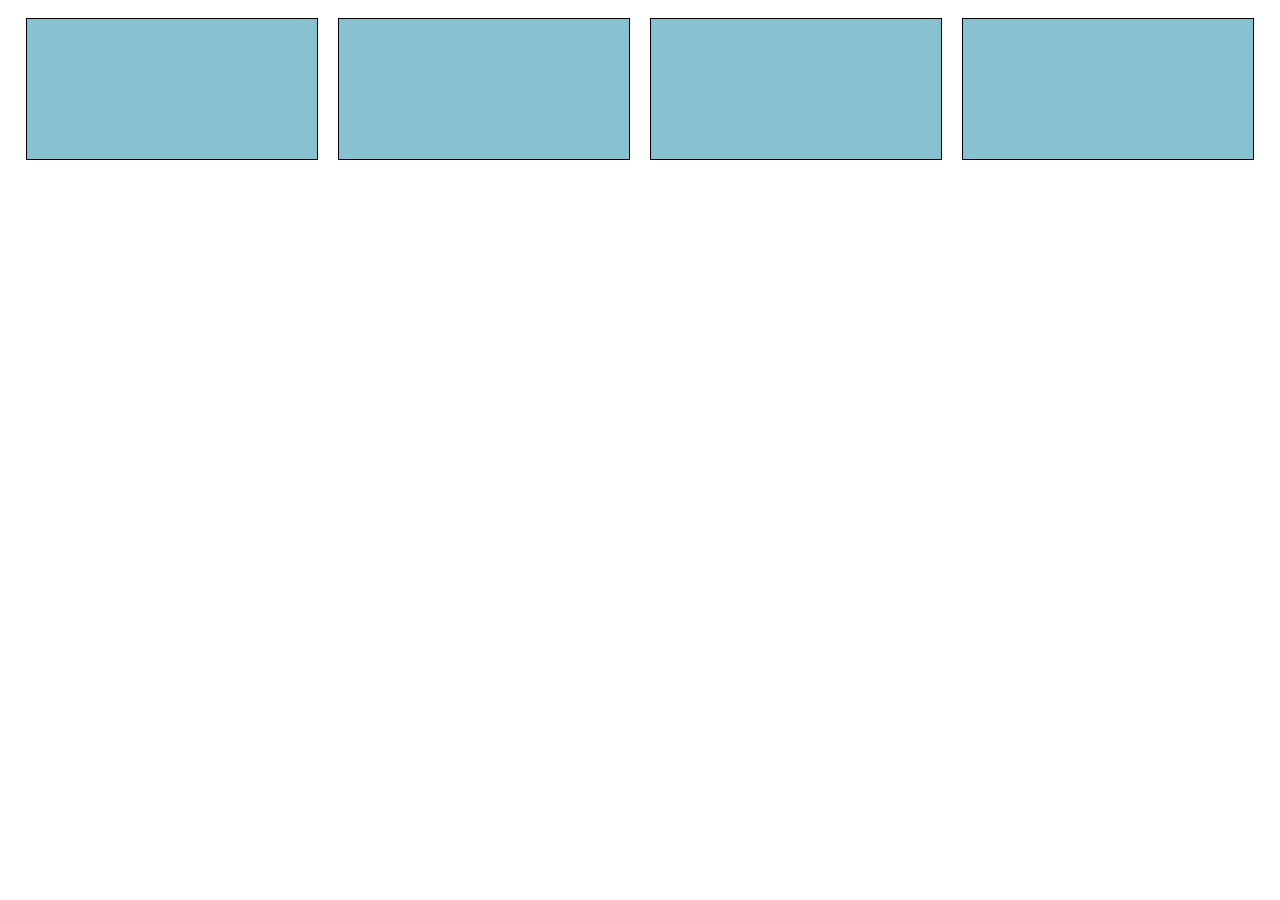
<file: job03/index.html>
<!DOCTYPE html>
<html lang="en">
<head>
    <meta charset="UTF-8">
    <meta name="viewport" content="width=device-width, initial-scale=1.0">
    <title>Document</title>
    <link rel="stylesheet" href="style.css">
</head>
<body>
    <div class="cube"</div>
    <section class="1"></section>
    <section class="2"></section>
    <section class="3"></section>
    <section class="4"></section>
</body>
</html>
</file>
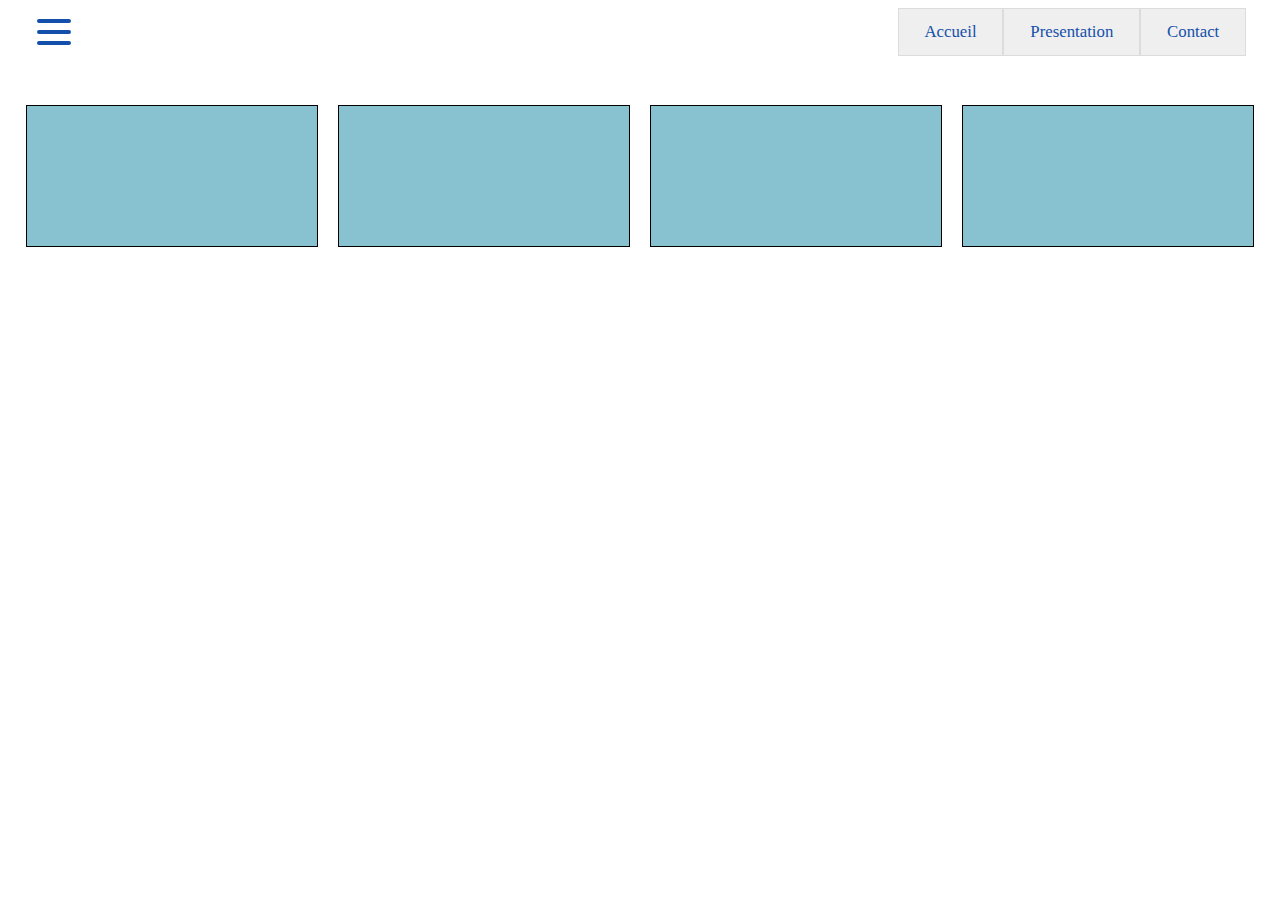
<file: job04/index.html>
<!DOCTYPE html>
<html lang="en">
<head>
    <meta charset="UTF-8">
    <meta name="viewport" content="width=device-width, initial-scale=1.0">
    <title>Document</title>
    <link rel="stylesheet" href="style.css">
</head>
<body>
 
    <div class="site">
    <header class="site-header">
 
    <input type="checkbox" id="top-nav" name="top-nav" aria-labelledby="top-nav-toggle">
    <label for="top-nav" class="top-nav-label" id="top-nav-toggle">
          <span class="open-close-menu">
          <span class="open-menu">Open menu</span>
          <span class="close-menu">Close menu</span>
        </span>
    </label>

    <nav class="main-navigation">
    <ul class="menu">
        <li class="menu-item">
            <a href="#">Accueil</a>
        </li>
         <li class="menu-item">
            <a href="#">Presentation</a>
        </li>        
        <li class="menu-item">
            <a href="#">Contact</a>
        </li>        
    </ul>
    </nav>
   
    </header>
    </div>
    <div class="cube">
         <section class="1"></section>
         <section class="2"></section>
         <section class="3"></section>
         <section class="4"></section>
</div>
</body>
</html>
</file>
<file: job03/style.css>
body{
    background-color: #ffffff;
}
.cube{
    display: flex;
    justify-content: center;
}
section{
   width: 250px;
   height: 100px;
    background-color: #88c1d0;
    padding: 20px;
    margin: 10px;
    border: 1px solid #000;
}
@media screen and (max-width: 768px) {
    .cube{
        flex-direction: column;
    }
    
}
    
@media screen and (min-width: 768px) and (max-width: 1599px) {
    .cube{
        display: flex;
        flex-wrap: wrap;
    }
    
}
</file>
<file: job04/style.css>
body{
    background-color: #ffffff;
}
.cube{
    display: flex;
    justify-content: center;
}
section{
   width: 250px;
   height: 100px;
    background-color: #88c1d0;
    padding: 20px;
    margin: 10px;
    border: 1px solid #000;
}
@media screen and (max-width: 768px) {
    .cube{
        flex-direction: column;
    }
    
}
    
@media screen and (min-width: 768px) and (max-width: 1599px) {
    .cube{
        display: flex;
        flex-wrap: wrap;
    }
    
}
    
.site {
    font-size: 1.05rem;
    position: relative;
    word-wrap: break-word;
    position: relative;
    margin: 0 auto;
    padding: 0 1.618rem;
  }
  
  .site-header {
    display: flex;
    justify-content: space-between;
    flex-flow: row wrap;
    align-items: center;
    position: relative;
    margin: 0 auto 2.427rem;
  }
  
 
  .main-navigation {
    display: none;
    flex: 1 0 100%;
  }
  
  .main-navigation ul {
    list-style-type: none;
    margin: 0;
    padding: 0;
    text-align: left;
  }
  
  .main-navigation .menu {
    position: relative;
    border: 0.0625rem solid #dcdcdc;
    width: 100%;
  }
  

  .main-navigation .menu .menu-item {
    position: relative;
  }
  
  .main-navigation .menu .menu-item a {
    background: #efefef;
    border: 0.0625rem solid #dcdcdc;
    color: #1450aa;
    display: block;
    padding: 0.809rem 1.618rem;
    text-decoration: none;
  }
  

 
  /******************
  Afficher le menu 
  *******************/
  .site-header > [type="checkbox"]:checked ~ .main-navigation {
    display: block;
  }
    .main-navigation [type="checkbox"]:checked ~ ul {
    display: block;
  }
  
  /*****************
  Hamburger bouton
  ***************/
  .top-nav-label {
    cursor: pointer;
    display: block;
    font-size: 0;
    margin: 0;
    overflow: hidden;
    padding: 0;
  }
  
  .top-nav-label .open-close-menu {
    display: block;
    position: absolute;
    z-index: 99999;
  }
  
  .top-nav-label .open-close-menu::before,
  .top-nav-label .open-close-menu::after {
    border-radius: 0.1875rem;
    content: "";
    display: block;
    position: absolute;
  }
  

  .site-header > .top-nav-label {
    position: relative;
    right: 0;
    top: 0;
    height: 2.5rem;
    width: 2.5rem;
    border-radius: 0.1875rem;
  }
  
  .site-header > .top-nav-label .open-close-menu {
    background: #1450aa;
    border-radius: 0.1875rem;
    height: 0.25rem;
    left: 0.1875rem;
    right: 0.1875rem;
    top: 1.125rem;
    transition: 0.25s ease-in-out 0s;
  }
  /***************
  design du bouton
  
  ***************/
  .site-header > .top-nav-label .open-close-menu::before,
  .site-header > .top-nav-label .open-close-menu::after {
    background-color: #1450aa;
    height: 0.25rem;
    left: 0;
    transition-duration: 0.3s, 0.3s;
    width: 100%;
  }
  
  .site-header > .top-nav-label .open-close-menu::before {
    top: -0.6875rem;
    transform-origin: top;
  }
  
  .site-header > .top-nav-label .open-close-menu::after {
    bottom: -0.6875rem;
    transform-origin: bottom;
  }
  
  .site-header
    > input[type="checkbox"]:checked
    ~ .top-nav-label:hover
    .open-close-menu,
  .site-header
    > input[type="checkbox"]:checked:focus
    ~ .top-nav-label
    .open-close-menu,
  .site-header
    > input[type="checkbox"]:checked:hover
    ~ .top-nav-label
    .open-close-menu {
    background: none;
  }
  
  /******************
   cacher la checkbox
  ********************/
  .site-header input[type="checkbox"] {
    cursor: pointer;
    display: block;
    opacity: 0;
    position: absolute;
    z-index: 2;
  }
  .site-header > input[type="checkbox"] {
    right: 0.5rem;
    top: 2.75rem;
  }
  
  
  @media only screen and (min-width: 767px) {

  
    .main-navigation {
      display: block;
      flex: 1 0 70%;
      max-width: 70%;
    }
  
    .main-navigation .menu {
      border: none;
      display: flex;
      justify-content: flex-end;
    }
  
    
  }
</file>
